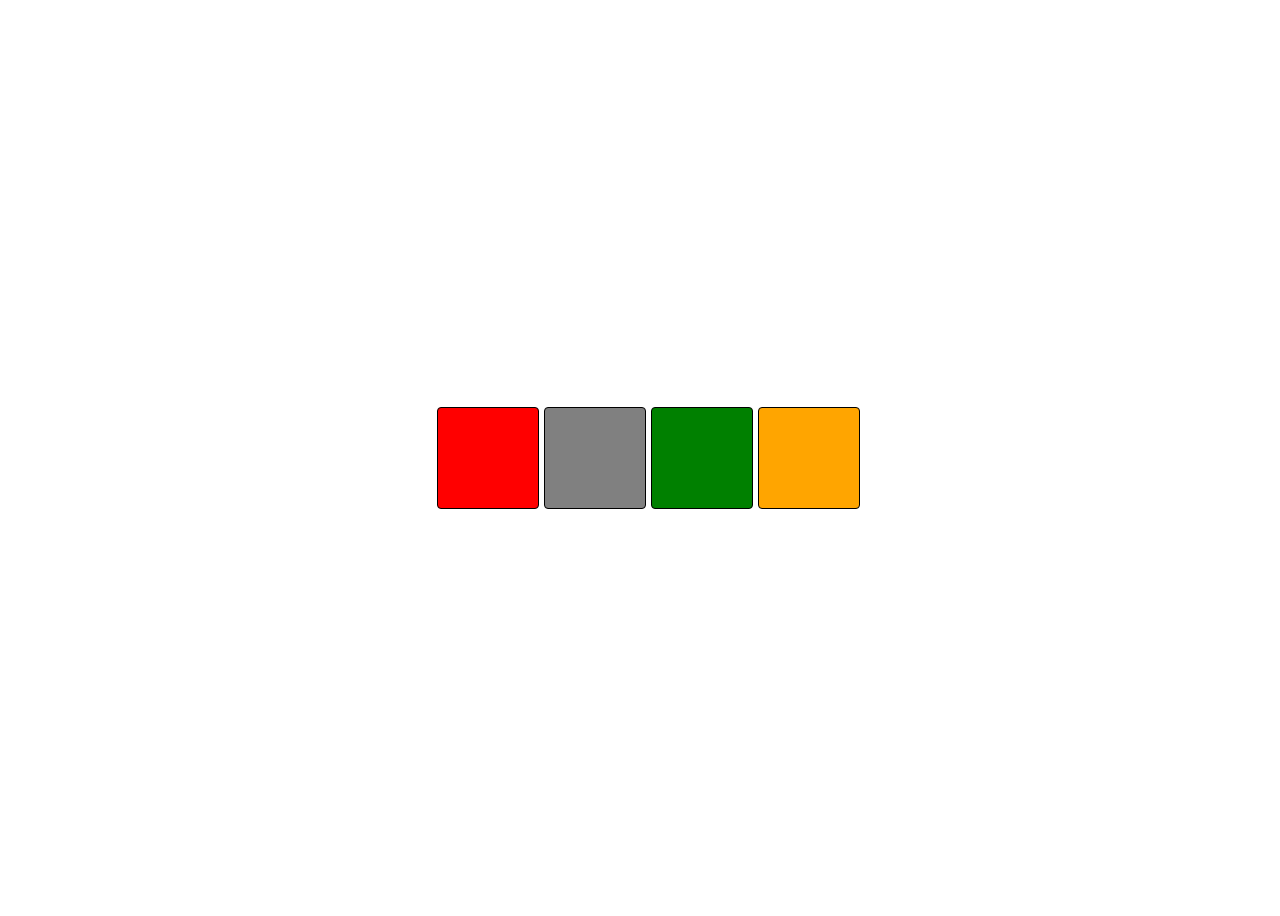
<file: colorchanger/index.html>
<!DOCTYPE html>
<html lang="en">
<head>
    <meta charset="UTF-8">
    <meta name="viewport" content="width=device-width, initial-scale=1.0">
    <title>ColorChangerProject</title>
    <link rel="stylesheet" href="style.css">
</head>
<body>
    <div class="button" id="red"></div>
    <div class="button" id="grey"></div>
    <div class="button" id="green"></div>
    <div class="button" id="orange"></div>
</body>
<script src="script.js"></script>
</html>
</file>
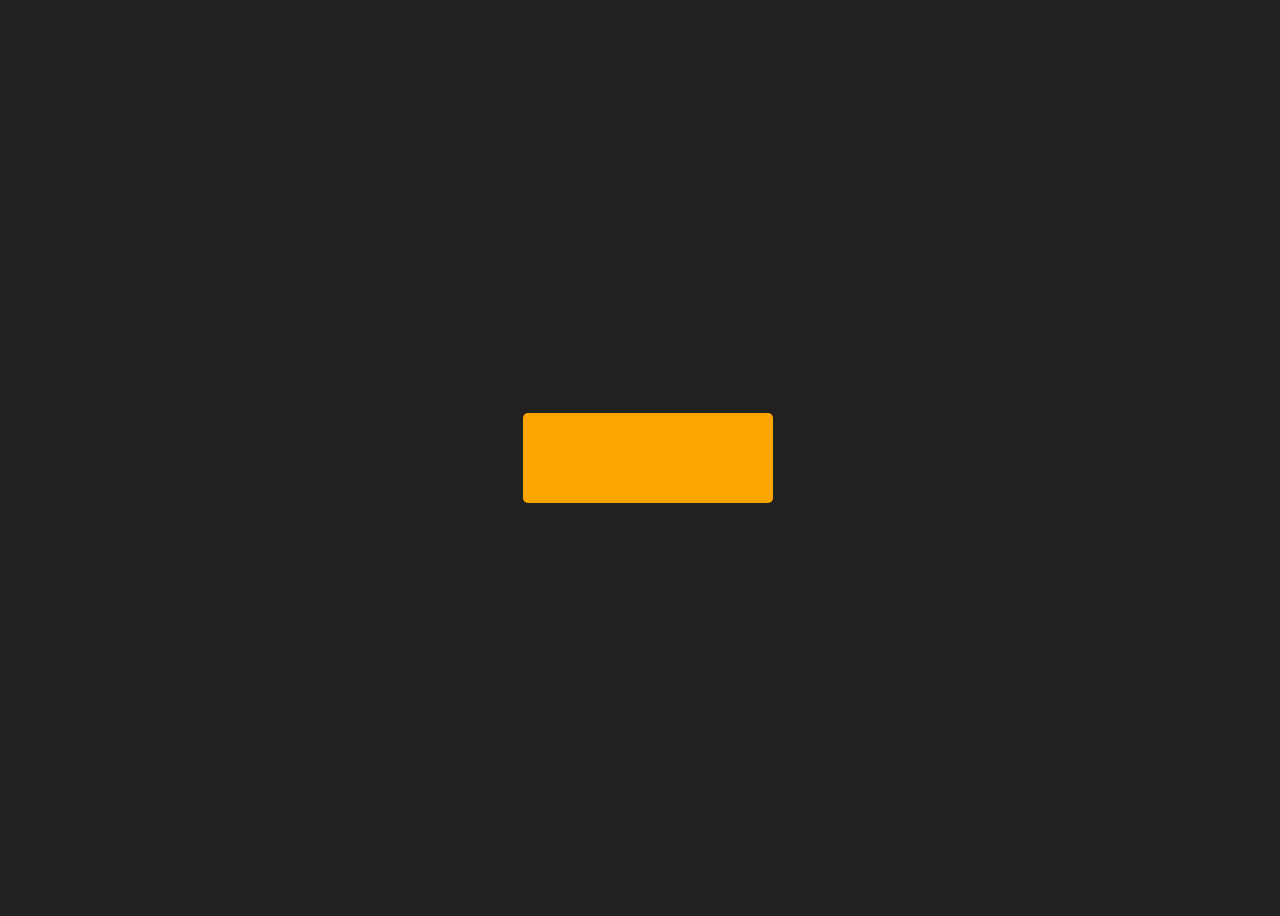
<file: digitalclock/index.html>
<!DOCTYPE html>
<html lang="en">
<head>
    <meta charset="UTF-8">
    <meta name="viewport" content="width=device-width, initial-scale=1.0">
    <title>DigitalClock</title>
    <link rel="stylesheet" href="style.css">
</head>
<body>
  <div class="clock" id="clk"></div>
</body>
<script>

    let clock=document.querySelector('.clock')
    setInterval( function(){
      let time= new Date();
      clock.innerHTML=time.toLocaleTimeString()
    }, 1000)

</script>
</html>
</file>
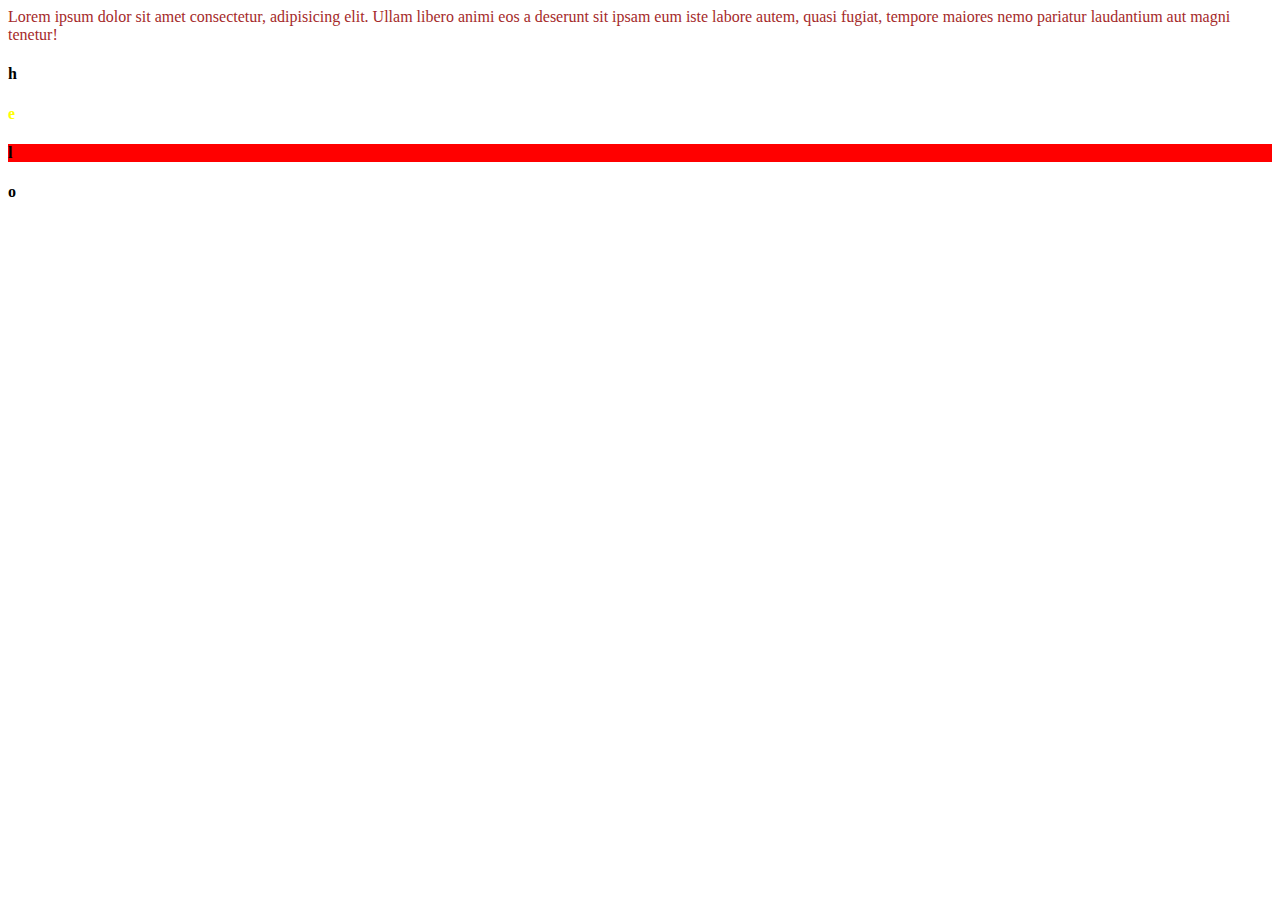
<file: DOM/basics.html>
<!DOCTYPE html>
<html lang="en">
<head>
    <meta charset="UTF-8">
    <meta name="viewport" content="width=device-width, initial-scale=1.0">
    <title>Document</title>
</head>
<body>
    <div id="div" class="box" style="color:brown">Lorem ipsum dolor sit amet consectetur, adipisicing elit. Ullam libero animi eos a deserunt sit ipsam eum iste labore autem, quasi fugiat, tempore maiores nemo pariatur laudantium aut magni tenetur!</div>
    <div class="container">
        <h4 class="heading">h</h4>
        <h4 class="heading">e</h4>
        <h4 class="heading">l</h4>
        <h4 class="heading">o</h4>
    </div>
</body>
<script>

//** selecting an element using getElementById 

    const div = document.getElementById("div")
    // console.log(div)
    // console.log(div.id);
    // console.log(div.className);
    // console.log(div.textContent);
    // console.log(div.innerHTML);
    // console.log(div.innerText);
    // console.log(div.getAttribute('id'))
    // console.log(div.getAttribute('class'))
    // div.setAttribute('title','msg')
    // console.log(div)


//**** using query selector, it will return only single element and return first div element always among many div elements.

    const box= document.querySelector("div")// we can also use #id, .className , tagname etc
    // console.log(box);




//*** queryselector all, it will return all the elements of the type., return nodelist
  const cont= document.querySelectorAll("h4")// we can use .class, #id etc
    // console.log(cont[2]);
    // console.log(cont);
    cont[2].style.backgroundColor="red"
    // console.log(cont)




//*** using getelementByclassName it will return html collection
 const c= document.getElementsByClassName("heading")
 const arr= Array.from(c)
//  console.log(arr[3].style.color="yellow");
//  arr.forEach( (item)=>
// {
//     item.style.color='red'
// } )
arr[1].style.color="yellow"

 
 
//  console.log(c[3]);
//  console.log(c);

 
    





    
    
</script>
</html>
</file>
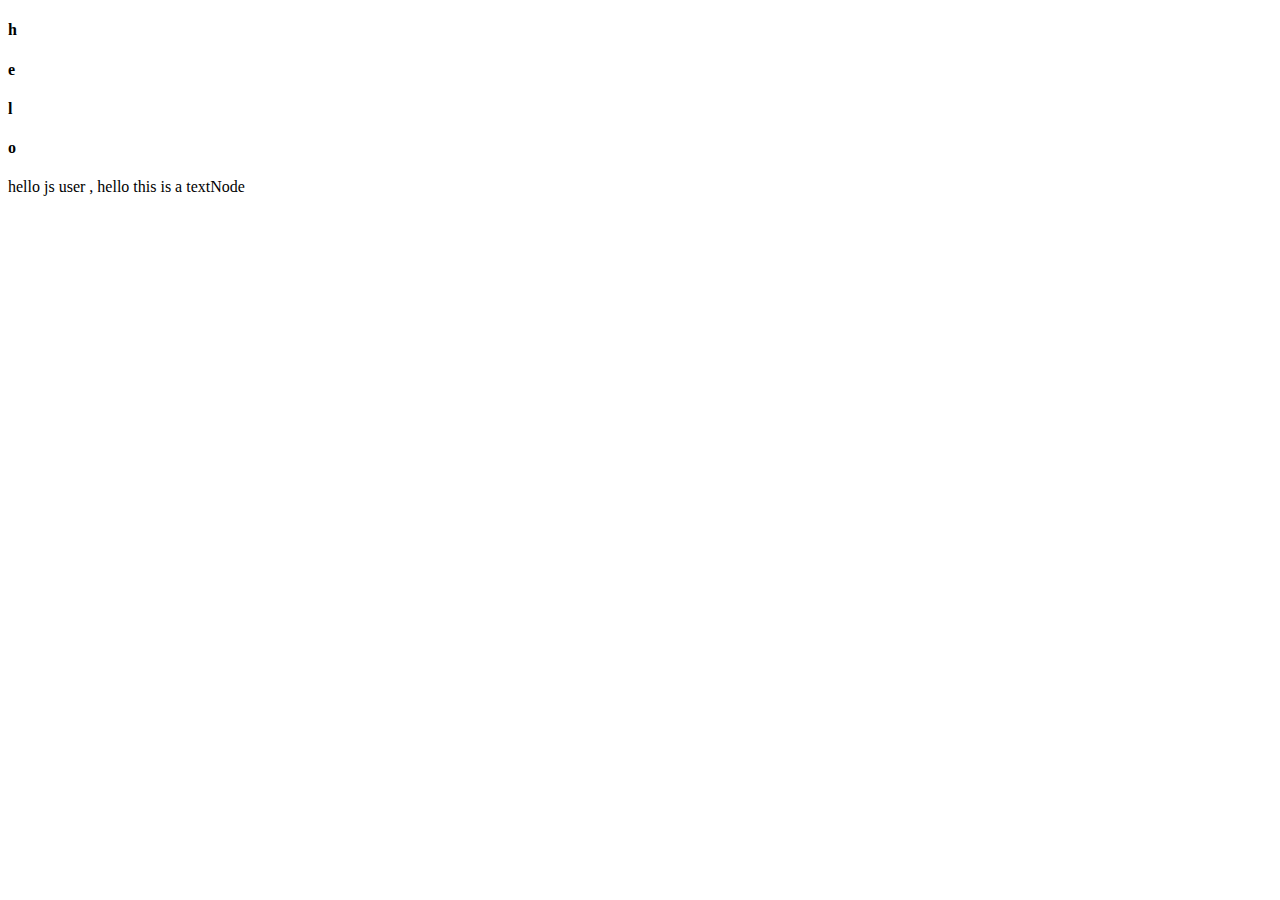
<file: DOM/create_element.html>
<!DOCTYPE html>
<html lang="en">
<head>
    <meta charset="UTF-8">
    <meta name="viewport" content="width=device-width, initial-scale=1.0">
    <title>create html element</title>
</head>
<body>
    <h4>h</h4>
    <h4>e</h4>
    <h4>l</h4>
    <h4>o</h4>
</body>
<script>
    const h= document.querySelector("h4")
  const div=document.createElement('div')
  div.innerText="hello js user"
  div.setAttribute("id","div")
//  document.body.appendChild(div)

//*** creating a textNode
const text=document.createTextNode("  , hello this is a  textNode")
div.appendChild(text)
document.body.appendChild(div)
// console.log(div);

</script>
</html>
</file>
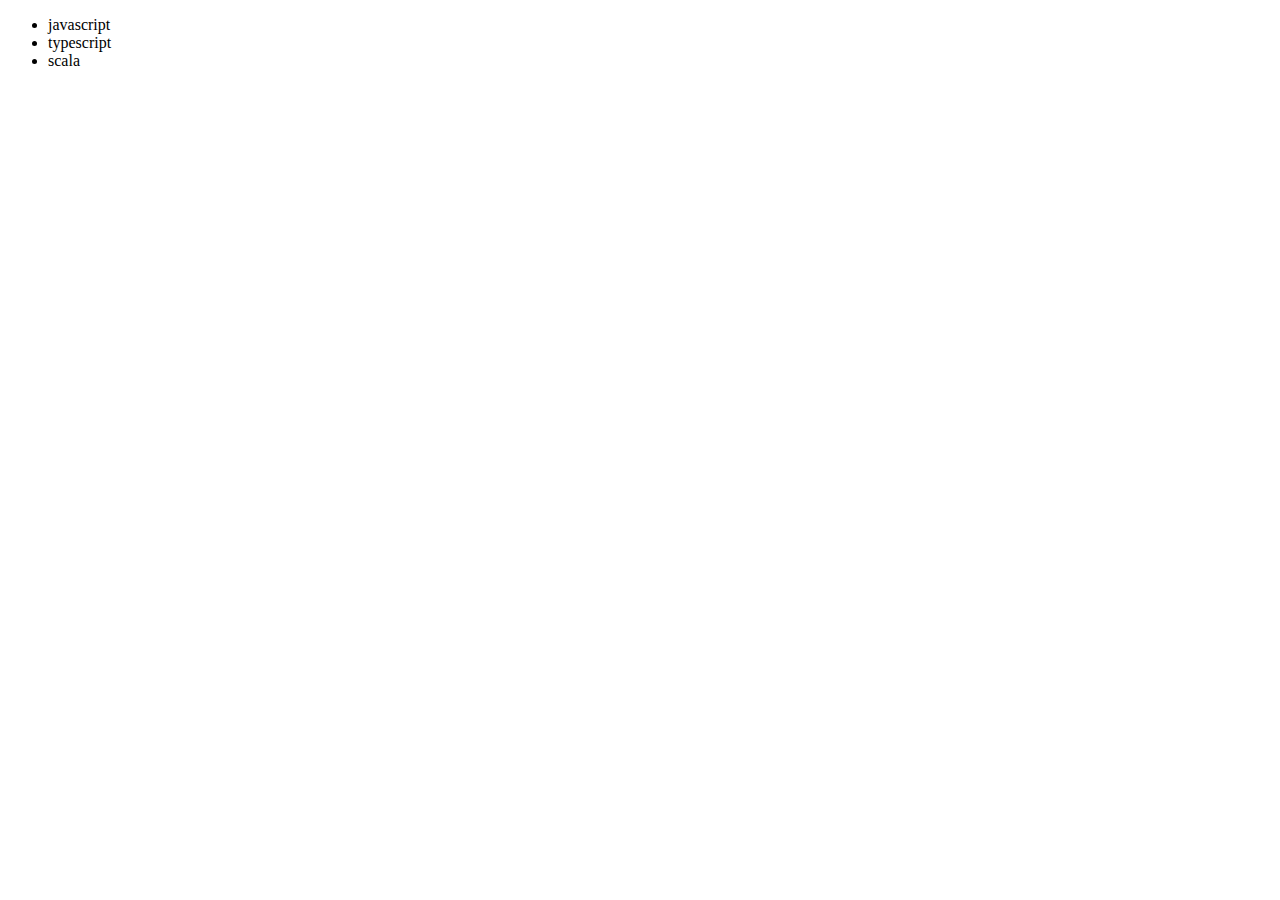
<file: DOM/edit_remove.html>
<!DOCTYPE html>
<html lang="en">
<head>
    <meta charset="UTF-8">
    <meta name="viewport" content="width=device-width, initial-scale=1.0">
    <title>Document</title>
</head>
<body>
    <ul class="ul">
        <li class="language">javascript</li>
    </ul>
</body>
<script>

    //**formal approach***
    // function addlang(language)
    // {
    //     const addlanguage=document.createElement("li")
    //     addlanguage.innerText=language;
    //     document.querySelector('.ul').appendChild(addlanguage);
    // }
    // addlang("python");
    // addlang("mojo");

    function optimalapproach(lang)
    {
        const addlanguage=document.createElement("li")
        const text=document.createTextNode(lang);
        addlanguage.appendChild(text);
        document.querySelector('.ul').appendChild(addlanguage);
    }
    optimalapproach('mojo');
    optimalapproach("scala")


    //edit
    function edit(langs)
    {
        const a= document.querySelector("li:nth-child(2)")
        a.innerHTML=langs;
    }
    edit("typescript");

    //remove element

    // document.querySelector("li:nth-child(3)").remove();
    // document.querySelector("li").style.color="blue"

</script>
</html>
</file>
<file: colorchanger/style.css>
body{
    height: 100vh;
    width: 100vw;
    display: flex;
    align-items: center;
    justify-content: center;
    gap: 5px;
}
div{
    height: 100px;
    width: 100px; border: 1px solid black;
    border-radius: 4px;
}
#red{
    background: red;
}
#green{
    background:green;
}
#grey{
    background:grey;
}
#orange{
    background: orange;
}
</file>
<file: digitalclock/style.css>
body{
    height: 100vh;
    width: 100vw;
    background: #212121;
    display: flex;
    align-items: center;
    justify-content: center;
}
.clock{
    height: 90px;
    width: 250px;
    background: orange;
    color: black;
    font-size: 16px;
    border-radius: 5px;
    text-align: center;
    
}
</file>
